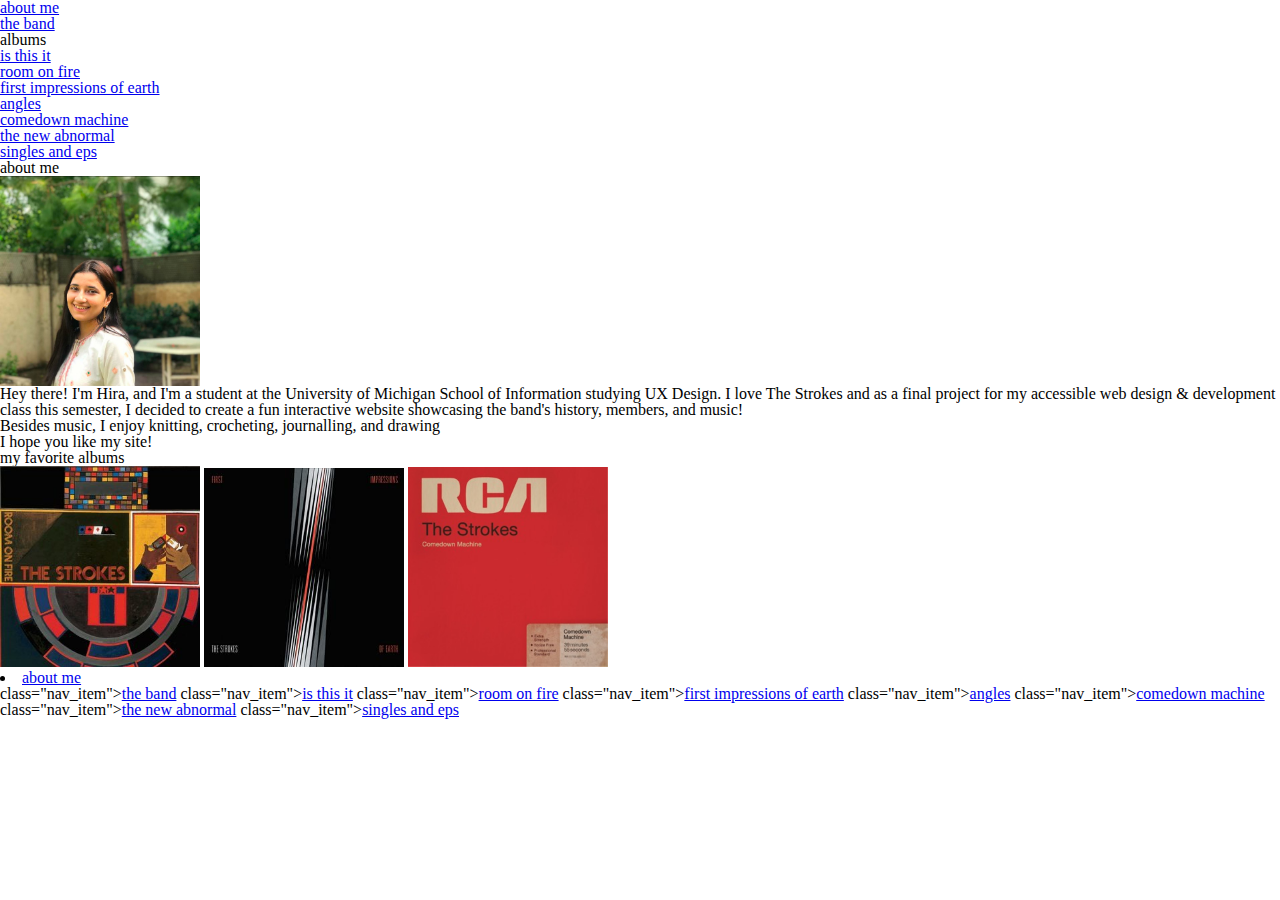
<file: index.html>
<html lang="en"><head>
    <meta charset="UTF-8">
    <meta http-equiv="X-UA-Compatible" content="IE=edge">
    <link rel="stylesheet" href="css/html5reset.css">
    <link rel="stylesheet" href="css/style.css">
    <link rel="icon" type="image/x-icon" href="images/favicon.ico">
    <link rel="stylesheet" href="https://cdnjs.cloudflare.com/ajax/libs/font-awesome/4.7.0/css/font-awesome.min.css">
    <meta name="viewport" content="width=device-width, initial-scale=1.0">
    <title>Home</title>
</head>
<body class="body-grid">
    <header>
        <a class="skip-link" href= "#content">Skip to Main Content</a>
            <nav>
                <ul class="nav-grid-items">
                    <li class="header-item" id = "current"><a href = "index.html">about me</a></li>
                    <li class="header-item"><a href = "the_band.html">the band</a></li>
                    <li class="header-item"><a>albums</a></li>
                    <ul>
                        <li class="header-item"><a href = "isthisit.html">is this it</a></li>
                        <li class="header-item"><a href = "roomonfire.html">room on fire</a></li>
                        <li class="header_item"><a href="fioe.html">first impressions of earth</a></li>
                        <li class="header-item"><a href="angles.html">angles</a></li>
                        <li class="header-item"><a href="comedownmachine.html">comedown machine</a></li>
                        <li class="header_item"><a href="thenewabnormal.html">the new abnormal</a></li>
                        <li class="header-item"><a href="singles.html">singles and eps</a></li>
                    </ul>
                </ul>
            </nav>
        </header>
    <main id="main" style="display: block;">
        <div id="home-about" class="about">
            <div>
                <h1>about me</h1>
            <img id="self" src="images/me.jpeg" alt="a photo of myself">
            </div>
            <div>
                <p>Hey there! I'm Hira, and I'm a student at the University of Michigan School of Information studying UX Design. I love The Strokes and as a final project for my accessible web design &amp; development class this semester, I decided to create a fun interactive website showcasing the band's history, members, and music!</p>
                <p>Besides music, I enjoy knitting, crocheting, journalling, and drawing</p>
                <p>I hope you like my site!</p>
            </div>
        </div>
        <div class="home-section">
            <h1>my favorite albums</h1>
            <div id="home-polaroids" class="polaroids">
                <a href="roomonfire.html"><img src="images/room on fire album cover.jpg" alt="room on fire"></a>
                <a href="fioe.html"><img src="images/fioe album cover.jpg" alt="first impressions of earth"></a>
                <a href="comedownmachine.html"><img src="images/comedown machine album cover.jpg" alt="comedown machine"></a>
            </div>
        </div>

         </main>
    <footer class="footer" style="display: block;">
        <div class="footer_info">
            <li class="nav_item"><a href="index.html">about me</a></li>
                <a> class="nav_item"><a href="the_band.html">the band</a>
                <a> class="nav_item"><a href="isthisit.html">is this it</a>
                <a> class="nav_item"><a href="roomonfire.html">room on fire</a>
                <a> class="nav_item"><a href="fioe.html">first impressions of earth</a>
                <a> class="nav_item"><a href="angles.html">angles</a>
                <a> class="nav_item"><a href="comedownmachine.html">comedown machine</a>
                <a> class="nav_item"><a href="thenewabnormal.html">the new abnormal</a>
                <a> class="nav_item"><a href="singles.html">singles and eps</a>
        </div>
    </footer>
    <script src="js/site.js"></script>
</body></html>
</file>
<file: css/style.css>
.skip-link {
    position: absolute;
    left: -10000px;
    top: auto;
    width: 1px;
    height: 1px;
    overflow: hidden;

}

.skip-link:focus {
position: static;
  width: auto;
  height: auto;
  color: #FFFF;
  background-color: #00274C;
}


img {
    width: 200px;
}
</file>
